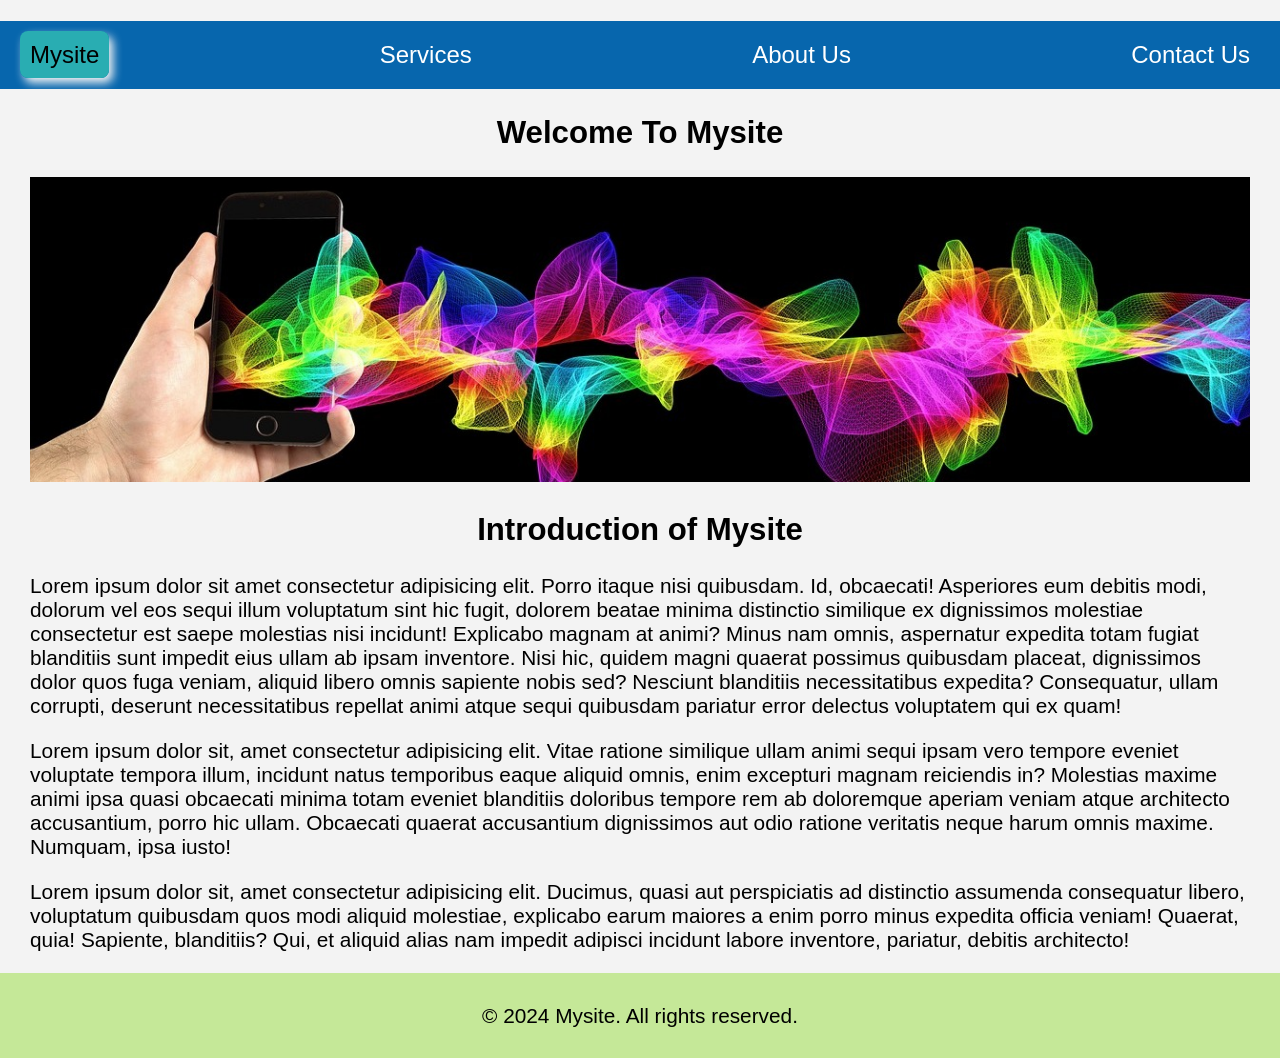
<file: index.html>
<!DOCTYPE html>
<html lang="en">
  <head>
    <meta charset="UTF-8" />
    <meta name="viewport" content="width=device-width, initial-scale=1.0" />
    <title>Mysite | Home</title>
    <link rel="stylesheet" href="css/style.css" />
  </head>
  <body>
    <!-- navbar starts -->
    <nav>
      <ul>
        <li><a href="index.html"class="active">Mysite</a></li>
        <li><a href="services.html">Services</a></li>
        <li><a href="about_us.html">About Us</a></li>
        <li><a href="contact_us.html">Contact Us</a></li>
      </ul>
    </nav>
    <!-- navbar ends -->

    <div class="container">
    <!-- banner section starts -->
      <div>
        <h2>Welcome To Mysite</h2>
        <img src="images/banner.jpg" alt="Banner Image" />
      </div>
      <!-- banner section ends -->
  
      <div>
        <h2>Introduction of Mysite</h2>
        <p>
          Lorem ipsum dolor sit amet consectetur adipisicing elit. Porro itaque
          nisi quibusdam. Id, obcaecati! Asperiores eum debitis modi, dolorum vel
          eos sequi illum voluptatum sint hic fugit, dolorem beatae minima
          distinctio similique ex dignissimos molestiae consectetur est saepe
          molestias nisi incidunt! Explicabo magnam at animi? Minus nam omnis,
          aspernatur expedita totam fugiat blanditiis sunt impedit eius ullam ab
          ipsam inventore. Nisi hic, quidem magni quaerat possimus quibusdam
          placeat, dignissimos dolor quos fuga veniam, aliquid libero omnis
          sapiente nobis sed? Nesciunt blanditiis necessitatibus expedita?
          Consequatur, ullam corrupti, deserunt necessitatibus repellat animi
          atque sequi quibusdam pariatur error delectus voluptatem qui ex quam!
        </p>
        <p>
          Lorem ipsum dolor sit, amet consectetur adipisicing elit. Vitae ratione
          similique ullam animi sequi ipsam vero tempore eveniet voluptate tempora
          illum, incidunt natus temporibus eaque aliquid omnis, enim excepturi
          magnam reiciendis in? Molestias maxime animi ipsa quasi obcaecati minima
          totam eveniet blanditiis doloribus tempore rem ab doloremque aperiam
          veniam atque architecto accusantium, porro hic ullam. Obcaecati quaerat
          accusantium dignissimos aut odio ratione veritatis neque harum omnis
          maxime. Numquam, ipsa iusto!
        </p>
        <p>
          Lorem ipsum dolor sit, amet consectetur adipisicing elit. Ducimus, quasi
          aut perspiciatis ad distinctio assumenda consequatur libero, voluptatum
          quibusdam quos modi aliquid molestiae, explicabo earum maiores a enim
          porro minus expedita officia veniam! Quaerat, quia! Sapiente,
          blanditiis? Qui, et aliquid alias nam impedit adipisci incidunt labore
          inventore, pariatur, debitis architecto!
        </p>
      </div>
    </div>

    <footer>
      <p>© 2024 Mysite. All rights reserved.</p>
    </footer>
  </body>
</html>
</file>
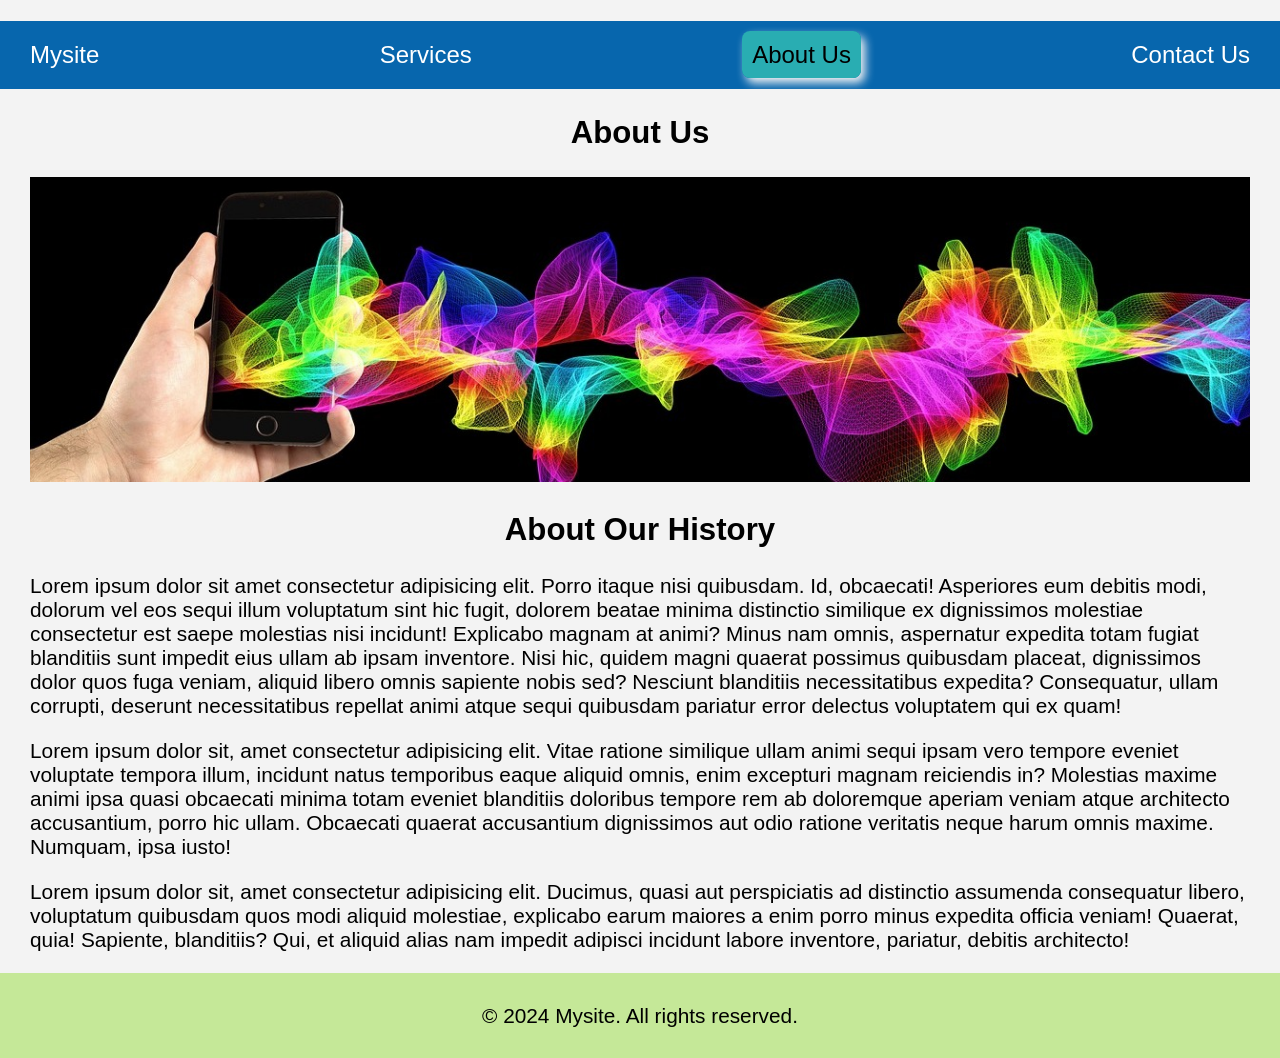
<file: about_us.html>
<!DOCTYPE html>
<html lang="en">
  <head>
    <meta charset="UTF-8" />
    <meta name="viewport" content="width=device-width, initial-scale=1.0" />
    <title>Mysite | About Us</title>
    <link rel="stylesheet" href="css/style.css" />
  </head>
  <body>
    <!-- navbar starts -->
    <nav>
      <ul>
        <li><a href="index.html">Mysite</a></li>
        <li><a href="services.html">Services</a></li>
        <li><a href="about_us.html"class="active">About Us</a></li>
        <li><a href="contact_us.html">Contact Us</a></li>
      </ul>
    </nav>
    <!-- navbar ends -->

    <div class="container">
    <!-- banner section starts -->
      <div>
        <h2>About Us</h2>
        <img src="images/banner.jpg" alt="Banner Image" />
      </div>
      <!-- banner section ends -->
  
      <div>
        <h2>About Our History</h2>
        <p>
          Lorem ipsum dolor sit amet consectetur adipisicing elit. Porro itaque
          nisi quibusdam. Id, obcaecati! Asperiores eum debitis modi, dolorum vel
          eos sequi illum voluptatum sint hic fugit, dolorem beatae minima
          distinctio similique ex dignissimos molestiae consectetur est saepe
          molestias nisi incidunt! Explicabo magnam at animi? Minus nam omnis,
          aspernatur expedita totam fugiat blanditiis sunt impedit eius ullam ab
          ipsam inventore. Nisi hic, quidem magni quaerat possimus quibusdam
          placeat, dignissimos dolor quos fuga veniam, aliquid libero omnis
          sapiente nobis sed? Nesciunt blanditiis necessitatibus expedita?
          Consequatur, ullam corrupti, deserunt necessitatibus repellat animi
          atque sequi quibusdam pariatur error delectus voluptatem qui ex quam!
        </p>
        <p>
          Lorem ipsum dolor sit, amet consectetur adipisicing elit. Vitae ratione
          similique ullam animi sequi ipsam vero tempore eveniet voluptate tempora
          illum, incidunt natus temporibus eaque aliquid omnis, enim excepturi
          magnam reiciendis in? Molestias maxime animi ipsa quasi obcaecati minima
          totam eveniet blanditiis doloribus tempore rem ab doloremque aperiam
          veniam atque architecto accusantium, porro hic ullam. Obcaecati quaerat
          accusantium dignissimos aut odio ratione veritatis neque harum omnis
          maxime. Numquam, ipsa iusto!
        </p>
        <p>
          Lorem ipsum dolor sit, amet consectetur adipisicing elit. Ducimus, quasi
          aut perspiciatis ad distinctio assumenda consequatur libero, voluptatum
          quibusdam quos modi aliquid molestiae, explicabo earum maiores a enim
          porro minus expedita officia veniam! Quaerat, quia! Sapiente,
          blanditiis? Qui, et aliquid alias nam impedit adipisci incidunt labore
          inventore, pariatur, debitis architecto!
        </p>
      </div>
    </div>

    <footer>
      <p>© 2024 Mysite. All rights reserved.</p>
    </footer>
  </body>
</html>
</file>
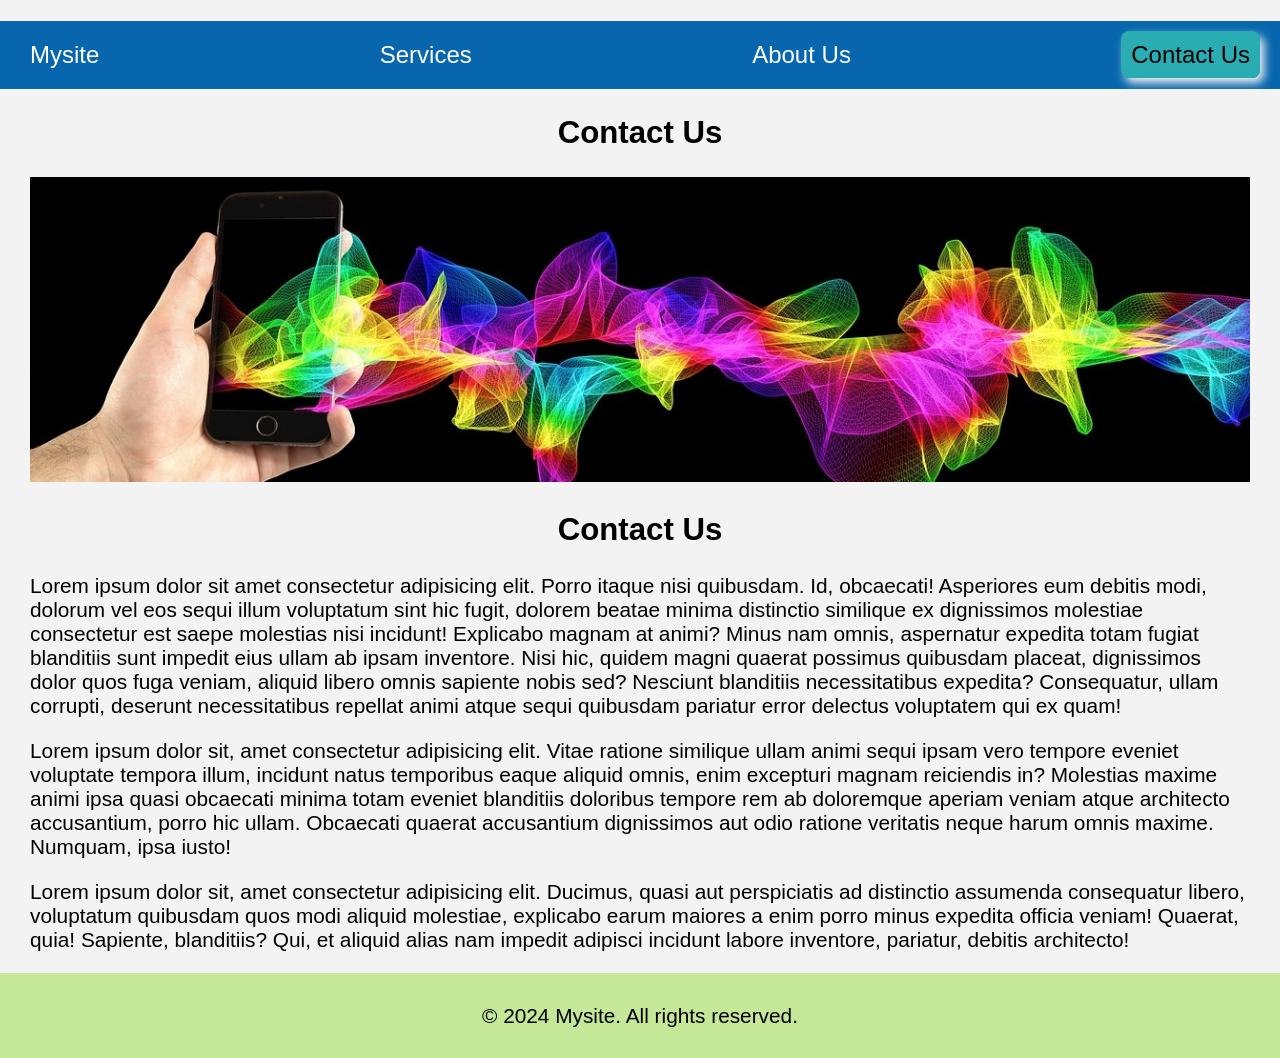
<file: contact_us.html>
<!DOCTYPE html>
<html lang="en">
  <head>
    <meta charset="UTF-8" />
    <meta name="viewport" content="width=device-width, initial-scale=1.0" />
    <title>Mysite | Contact Us</title>
    <link rel="stylesheet" href="css/style.css" />
  </head>
  <body>
    <!-- navbar starts -->
    <nav>
      <ul>
        <li><a href="index.html">Mysite</a></li>
        <li><a href="services.html">Services</a></li>
        <li><a href="about_us.html">About Us</a></li>
        <li><a href="contact_us.html"class="active">Contact Us</a></li>
      </ul>
    </nav>
    <!-- navbar ends -->

    <div class="container">
    <!-- banner section starts -->
      <div>
        <h2>Contact Us</h2>
        <img src="images/banner.jpg" alt="Banner Image" />
      </div>
      <!-- banner section ends -->
  
      <div>
        <h2>Contact Us</h2>
        <p>
          Lorem ipsum dolor sit amet consectetur adipisicing elit. Porro itaque
          nisi quibusdam. Id, obcaecati! Asperiores eum debitis modi, dolorum vel
          eos sequi illum voluptatum sint hic fugit, dolorem beatae minima
          distinctio similique ex dignissimos molestiae consectetur est saepe
          molestias nisi incidunt! Explicabo magnam at animi? Minus nam omnis,
          aspernatur expedita totam fugiat blanditiis sunt impedit eius ullam ab
          ipsam inventore. Nisi hic, quidem magni quaerat possimus quibusdam
          placeat, dignissimos dolor quos fuga veniam, aliquid libero omnis
          sapiente nobis sed? Nesciunt blanditiis necessitatibus expedita?
          Consequatur, ullam corrupti, deserunt necessitatibus repellat animi
          atque sequi quibusdam pariatur error delectus voluptatem qui ex quam!
        </p>
        <p>
          Lorem ipsum dolor sit, amet consectetur adipisicing elit. Vitae ratione
          similique ullam animi sequi ipsam vero tempore eveniet voluptate tempora
          illum, incidunt natus temporibus eaque aliquid omnis, enim excepturi
          magnam reiciendis in? Molestias maxime animi ipsa quasi obcaecati minima
          totam eveniet blanditiis doloribus tempore rem ab doloremque aperiam
          veniam atque architecto accusantium, porro hic ullam. Obcaecati quaerat
          accusantium dignissimos aut odio ratione veritatis neque harum omnis
          maxime. Numquam, ipsa iusto!
        </p>
        <p>
          Lorem ipsum dolor sit, amet consectetur adipisicing elit. Ducimus, quasi
          aut perspiciatis ad distinctio assumenda consequatur libero, voluptatum
          quibusdam quos modi aliquid molestiae, explicabo earum maiores a enim
          porro minus expedita officia veniam! Quaerat, quia! Sapiente,
          blanditiis? Qui, et aliquid alias nam impedit adipisci incidunt labore
          inventore, pariatur, debitis architecto!
        </p>
      </div>
    </div>

    <footer>
      <p>© 2024 Mysite. All rights reserved.</p>
    </footer>
  </body>
</html>
</file>
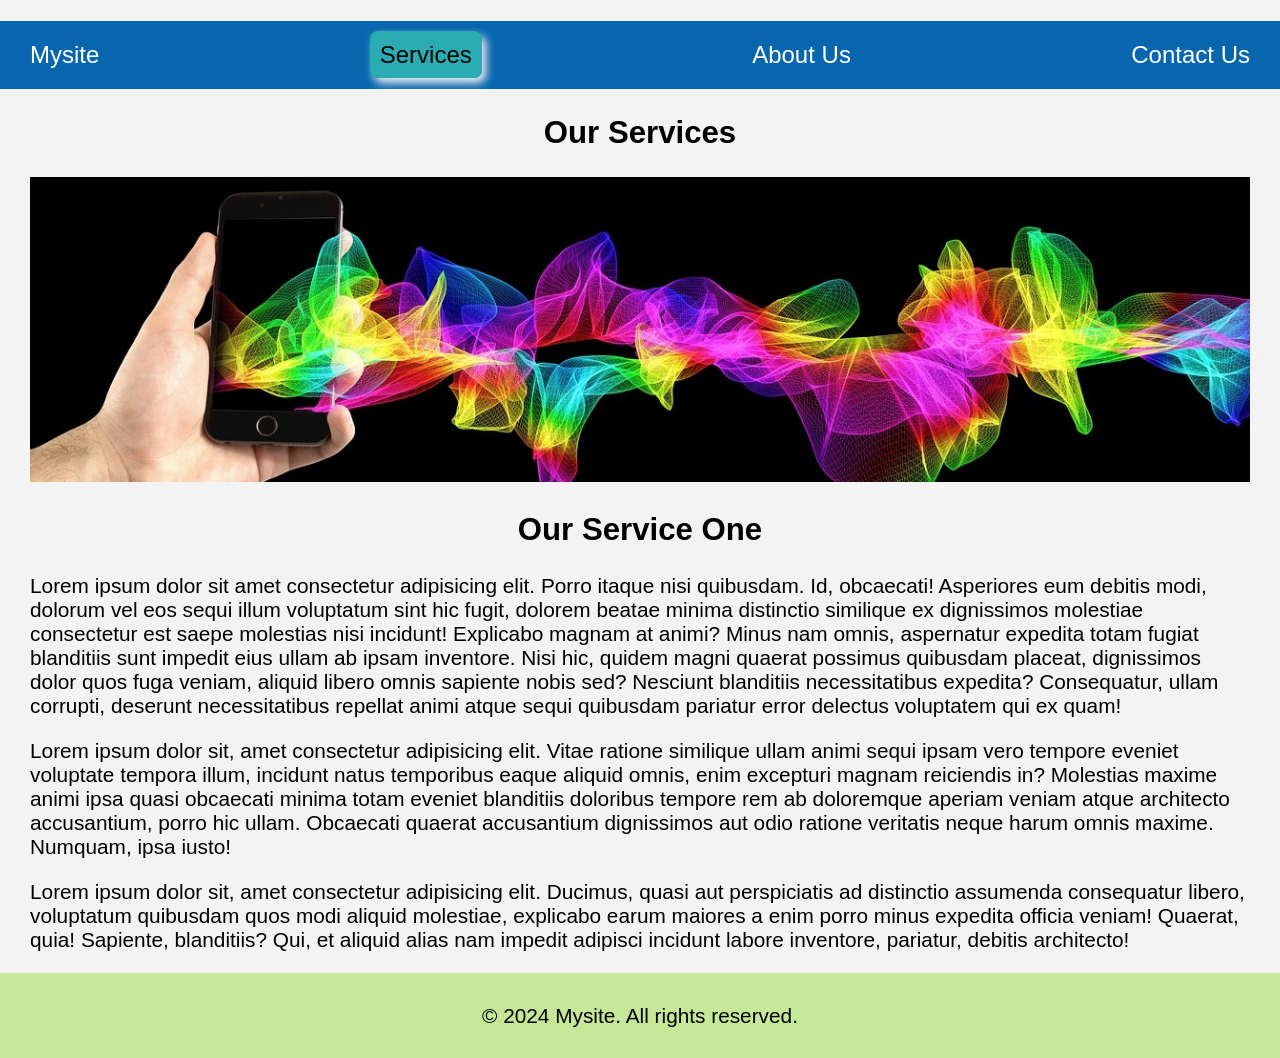
<file: services.html>
<!DOCTYPE html>
<html lang="en">
  <head>
    <meta charset="UTF-8" />
    <meta name="viewport" content="width=device-width, initial-scale=1.0" />
    <title>Mysite | Services</title>
    <link rel="stylesheet" href="css/style.css" />
  </head>
  <body>
    <!-- navbar starts -->
    <nav>
      <ul>
        <li><a href="index.html">Mysite</a></li>
        <li><a href="services.html"class="active">Services</a></li>
        <li><a href="about_us.html">About Us</a></li>
        <li><a href="contact_us.html">Contact Us</a></li>
      </ul>
    </nav>
    <!-- navbar ends -->

    <div class="container">
    <!-- banner section starts -->
      <div>
        <h2>Our Services</h2>
        <img src="images/banner.jpg" alt="Banner Image" />
      </div>
      <!-- banner section ends -->
  
      <div>
        <h2>Our Service One</h2>
        <p>
          Lorem ipsum dolor sit amet consectetur adipisicing elit. Porro itaque
          nisi quibusdam. Id, obcaecati! Asperiores eum debitis modi, dolorum vel
          eos sequi illum voluptatum sint hic fugit, dolorem beatae minima
          distinctio similique ex dignissimos molestiae consectetur est saepe
          molestias nisi incidunt! Explicabo magnam at animi? Minus nam omnis,
          aspernatur expedita totam fugiat blanditiis sunt impedit eius ullam ab
          ipsam inventore. Nisi hic, quidem magni quaerat possimus quibusdam
          placeat, dignissimos dolor quos fuga veniam, aliquid libero omnis
          sapiente nobis sed? Nesciunt blanditiis necessitatibus expedita?
          Consequatur, ullam corrupti, deserunt necessitatibus repellat animi
          atque sequi quibusdam pariatur error delectus voluptatem qui ex quam!
        </p>
        <p>
          Lorem ipsum dolor sit, amet consectetur adipisicing elit. Vitae ratione
          similique ullam animi sequi ipsam vero tempore eveniet voluptate tempora
          illum, incidunt natus temporibus eaque aliquid omnis, enim excepturi
          magnam reiciendis in? Molestias maxime animi ipsa quasi obcaecati minima
          totam eveniet blanditiis doloribus tempore rem ab doloremque aperiam
          veniam atque architecto accusantium, porro hic ullam. Obcaecati quaerat
          accusantium dignissimos aut odio ratione veritatis neque harum omnis
          maxime. Numquam, ipsa iusto!
        </p>
        <p>
          Lorem ipsum dolor sit, amet consectetur adipisicing elit. Ducimus, quasi
          aut perspiciatis ad distinctio assumenda consequatur libero, voluptatum
          quibusdam quos modi aliquid molestiae, explicabo earum maiores a enim
          porro minus expedita officia veniam! Quaerat, quia! Sapiente,
          blanditiis? Qui, et aliquid alias nam impedit adipisci incidunt labore
          inventore, pariatur, debitis architecto!
        </p>
      </div>
    </div>

    <footer>
      <p>© 2024 Mysite. All rights reserved.</p>
    </footer>
  </body>
</html>
</file>
<file: css/style.css>
/* Define custom variables for colors, fonts, and font size */
:root {
  --primary-color: #0766AD;   
  --secondary-color: #29ADB2; 
  --accent-color: #C5E898; 
  --background-color: #F3F3F3; 
  --font-family: 'Roboto', sans-serif; 
  --font-size: 1.3rem; 
}

/* Global styles for the entire body */
body {
  margin: 0;
  padding: 0;
  box-sizing: border-box;
  background-color: var(--background-color);
  font-size: var(--font-size);
  font-family: var(--font-family);
}

/* Define font-weight for all heading elements */
h1, h2, h3, h4, h5, h6{
  font-weight: 700;
}

/* Navigation bar styles */
nav{
  background-color: var(--primary-color);
}

nav ul {
  display: flex;
  justify-content: space-between;
  align-items: center;
  padding: 10px;
}

nav ul li{
  list-style-type: none;
  padding: 10px;
}

nav ul li a{
  color: white;
  font-size: 24px;
  text-decoration: none;
  padding: 10px;
}

/* Navigation bar hover effect */
nav ul li a:hover{
  background-color: var(--background-color);
  border-radius: 8px;
  color: black;
  box-shadow: 4px 5px 10px var(--secondary-color);
}

.active{
  background-color: var(--secondary-color);
  border-radius: 8px;
  color: black;
  box-shadow: 4px 5px 10px var(--background-color);
}

/* Container for all body elements */
.container{
  margin: 0 30px;
}

h2{
  text-align: center;
}
/* Banner image styles */
img{
  width: 100%;
}

/* Footer styles */
footer{
  background-color: var(--accent-color);
  padding: 10px;
  text-align: center;
}

@media only screen and (max-width:768px){
  nav {
       display:none;
   }
  }
</file>
